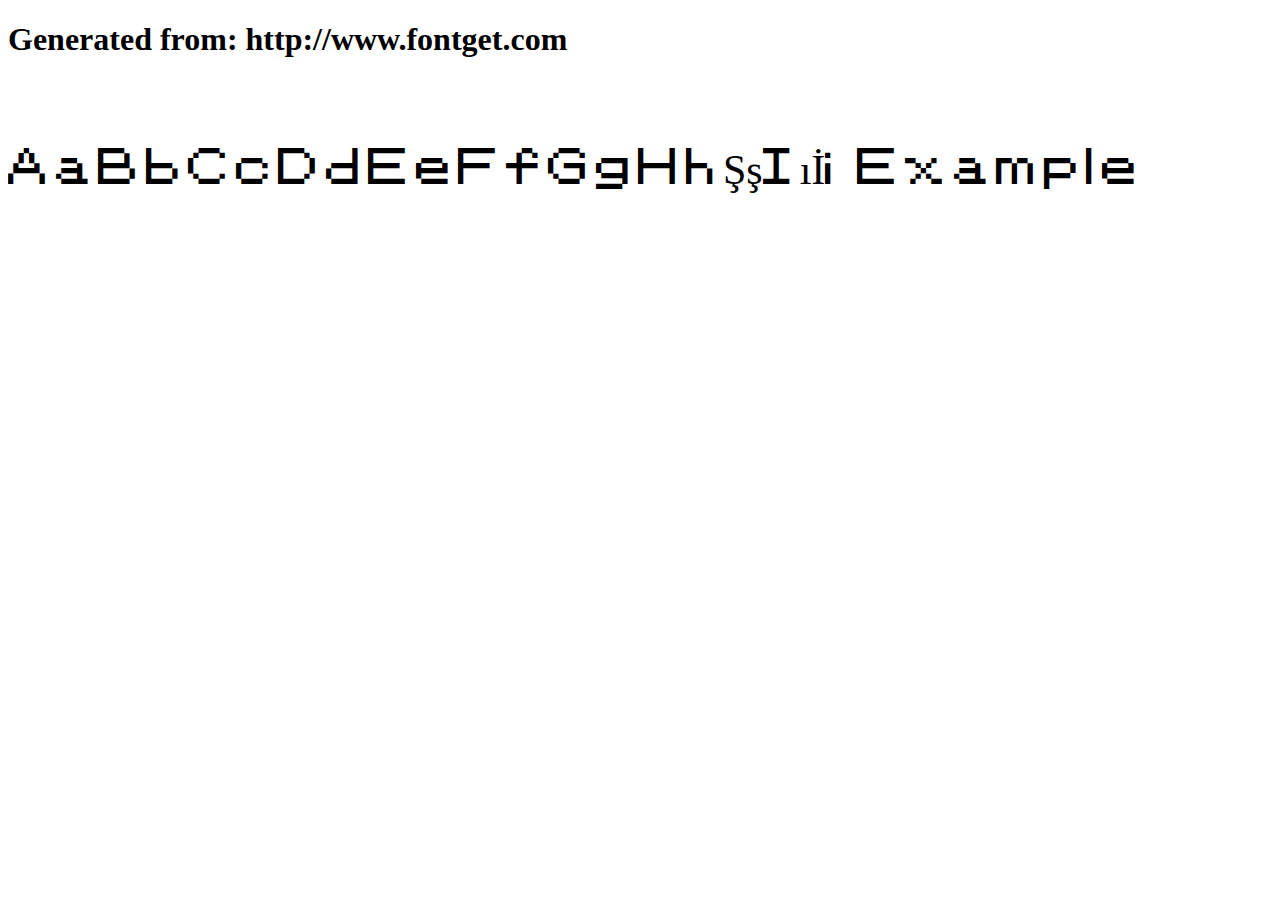
<file: font/index.html>
<!DOCTYPE html>
<html xmlns="http://www.w3.org/1999/xhtml">
<head>
    <meta http-equiv="Content-Type" content="text/html; charset=utf-8"/>
    <link rel="stylesheet" type="text/css"
          href="style.css"/>
</head>

<body>

<h1>Generated from: http://www.fontget.com</h1><br/>
<h1 style="font-family:'Pokemon Classic';font-weight:normal;font-size:42px">AaBbCcDdEeFfGgHhŞşIıİi Example</h1>


</body>
</html>
</file>
<file: font/style.css>
/* #### Generated By: http://www.fontget.com #### */

@font-face {
    font-family: 'Pokemon Classic';
    font-style: normal;
    font-weight: normal;
    src: local('Pokemon Classic'), url('Pokemon Classic.woff') format('woff');
}
</file>
